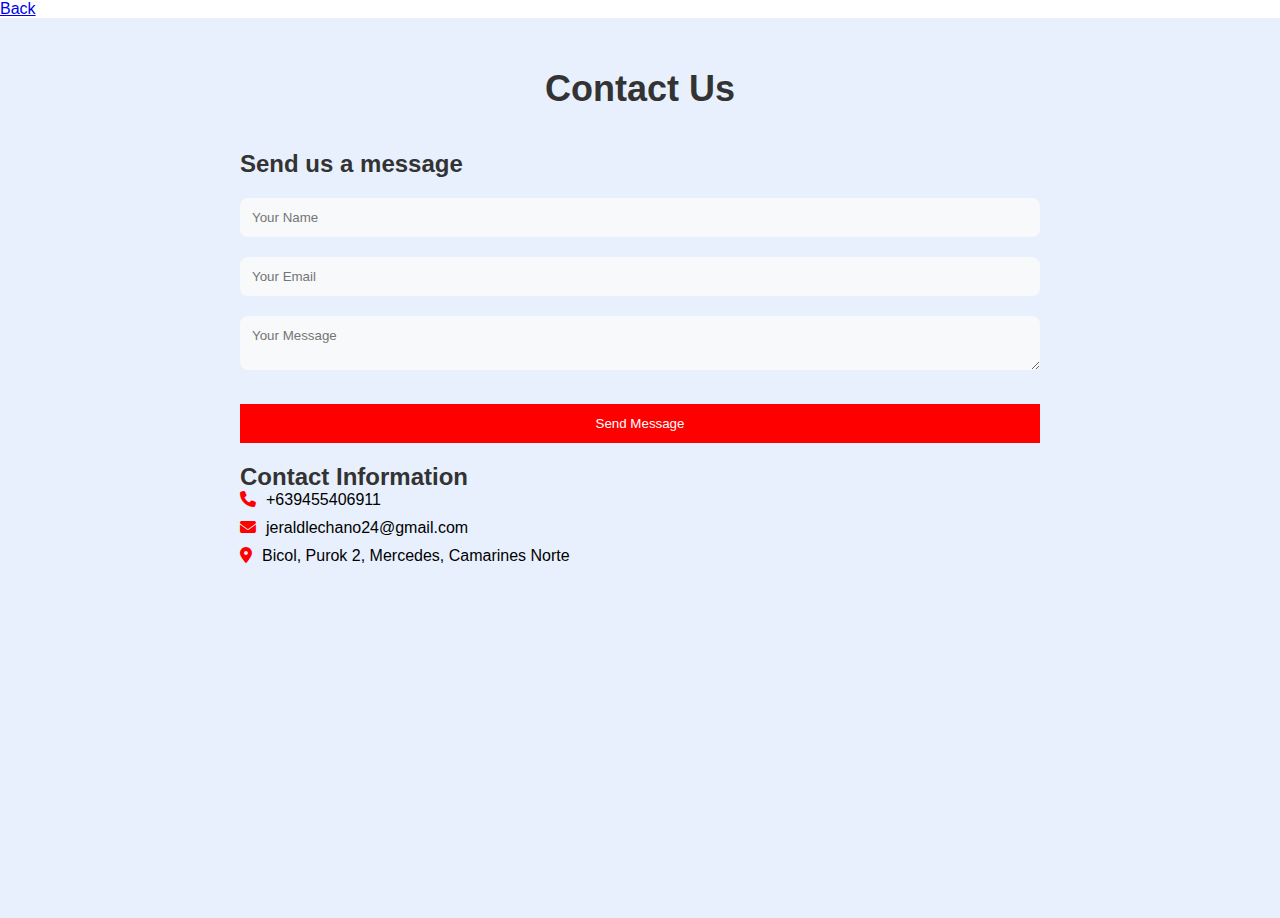
<file: contact.html>
<!DOCTYPE html>
<html lang="en">
<head>
    <meta charset="UTF-8">
    <meta name="viewport" content="width=device-width, initial-scale=1.0">
    <title>Contacts</title>
    <link rel="stylesheet" type="text/css" href="https://cdnjs.cloudflare.com/ajax/libs/font-awesome/6.5.2/css/all.min.css">
    <link rel="stylesheet" type="text/css" href="stylee.css">
</head>
<body>
    <div>
        <a href="index.html">Back</a>
    </div>
    <section class="contact">
        <div class="container">
            <h2>Contact Us</h2>
                <div class="contact-wrapper">
                    <div class="contact-form">
                        <h3>Send us a message</h3>
                        <form>
                            <div class="form-group">
                                <input type="text" name="name" placeholder="Your Name">
                            </div>
                            <div class="form-group">
                                <input type="email" name="email" placeholder="Your Email">
                            </div>
                                <textarea name="message" placeholder="Your Message"></textarea>
                            </div>
                            <button type="submit">Send Message</button>
                        </form>
                    </div>
                    <div class="contact-info">
                        <h3>Contact Information</h3>
                        <p><i class="fas fa-phone"></i>+639455406911</p>
                        <p><i class="fas fa-envelope"></i>jeraldlechano24@gmail.com</p>
                        <p><i class="fas fa-map-marker-alt"></i>Bicol, Purok 2, Mercedes, Camarines Norte</p>
                    </div>
                </div>
        </div>
    </section>
    
</body>
</html>
</file>
<file: stylee.css>
*{
    margin: 0px;
    padding: 0px;
    box-sizing: border-box;
    font-family: sans-serif;
}
.contact{
    min-height: 100vh;
    background-color: #e8f0fe;
    padding: 50px;
    text-align: center;
}
.container{
    max-width: 800px;
    margin:0 auto;

}
.container h2{
    font-size: 36px;
    margin-bottom: 40px;
    color: #333;
}
.contact-wrapper{
    display: grid;
    grid-template-columns: repeat(1, 1fr);
    grid-gap: 30px;
}
.contact-form{
    text-align: left;
}
.contact-form h3{
    font-size: 24px;
    margin-bottom: 20px;
    color: #333;
}
.form-group{
    margin-bottom: 20px;
}
input, textarea{
    width: 100%;
    padding: 12px;
    border-radius: 8px;
    border: none;
    background-color: #f8f9fa;
    color: #333;
}
input:focus,
textarea:focus{
    outline: none;
    box-shadow: 0 0 8px #bbb;

 }
 button{
    display: inline-block;
    padding: 12px 24px;
    background-color: red;
    color: #fff;
    border: none;
    cursor: pointer;
    transition: 0.3s ease;
 }
 button:hover{
    background-color: red;
 }
 .contact-info{
    text-align: left;
 }
 .contact-info h3{
    font-size: 24px;
    margin-top: 20px;
    color: #333;
 }
 .contact-info p{
    margin-bottom: 10px;
 }
 .contact-info i{
    color: red;
    margin-right: 10px;
 }
</file>
